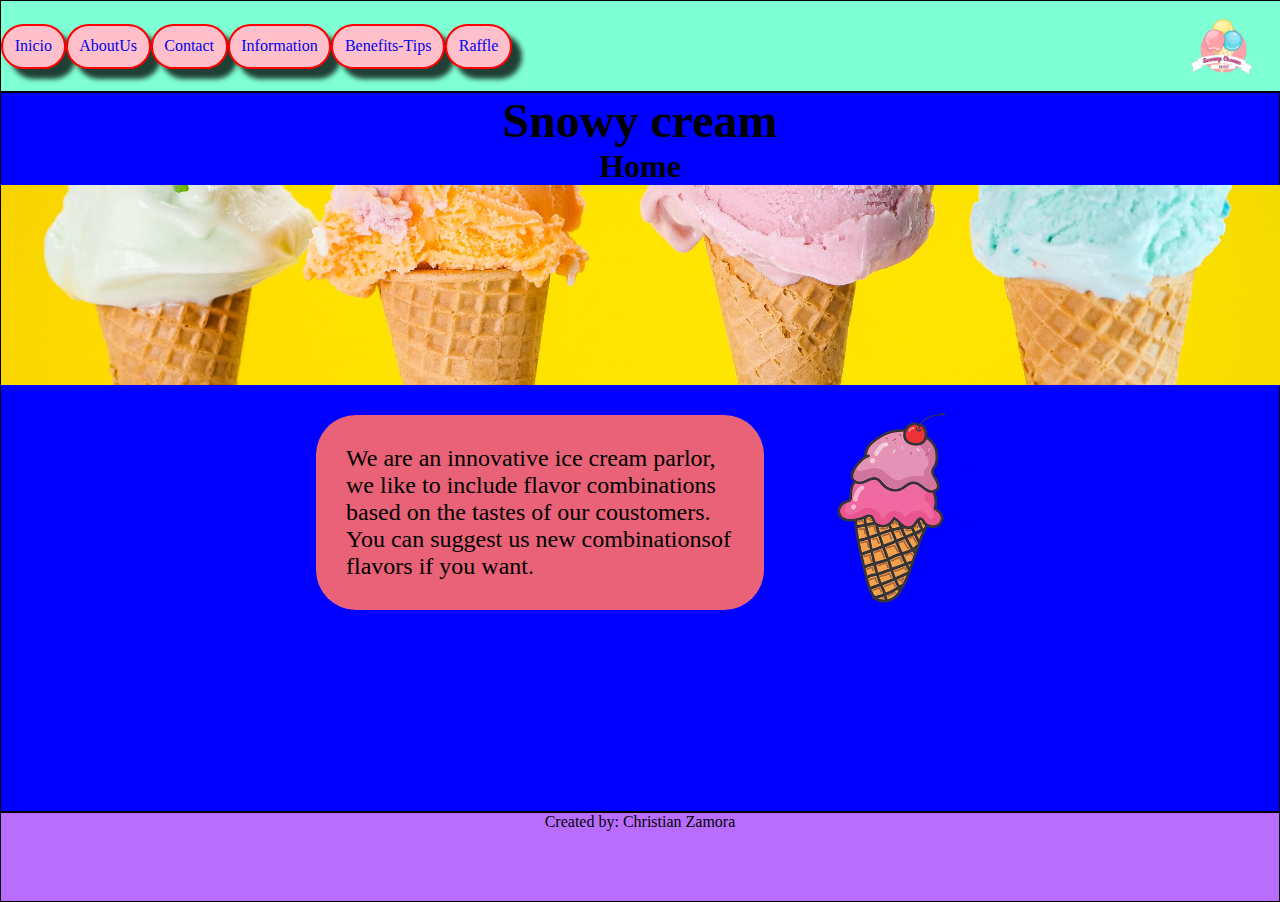
<file: index.html>
<!DOCTYPE html>
<html lang="en">
  <head>
    <meta charset="UTF-8" />
    <meta name="viewport" content="width=device-width, initial-scale=1.0" />
    <link rel="stylesheet" href="./style.css" />
    <link rel="shortcut icon" href="./sources/icon.png" type="image/x-icon" />
    <title>Snowy cream Home</title>
  </head>
  <body>
    <div class="layout1">
      <header>
        <!--Encabezado pagina principal -->
        <div class="header">
          <nav class="navbar">
            <a href="./index.html">Inicio</a>
            <a href="./aboutUs.html">AboutUs</a>
            <a href="./contact.html">Contact</a>
            <a href="./information.html">Information</a>
            <a href="./benefitsTips.html">Benefits-Tips</a>
            <a href="./raffle.html">Raffle</a>
          </nav>
          <img class="logo" src="./sources/logo.png" alt="Logo" />
        </div>
      </header>

      <main>
        <!--Contenido del html, textos imagenes etc-->
        <div class="boxa">
          <h1>Snowy cream</h1>
          <h2>Home</h2>
          <img class="banner" src="./sources/icecream.jpg" alt="Banner" />
        </div>

        <div class="box1">
          <p class="texto">
            We are an innovative ice cream parlor, we like to include flavor
            combinations based on the tastes of our coustomers. You can suggest
            us new combinationsof flavors if you want.
          </p>
          <img class="imagen1" src="./sources/icon.png" alt="icecream" />
        </div>
      </main>

      <footer>
        <!--Pie de pagina con datos del creador-->
        <p>Created by: Christian Zamora</p>
      </footer>
    </div>
  </body>
</html>
</file>
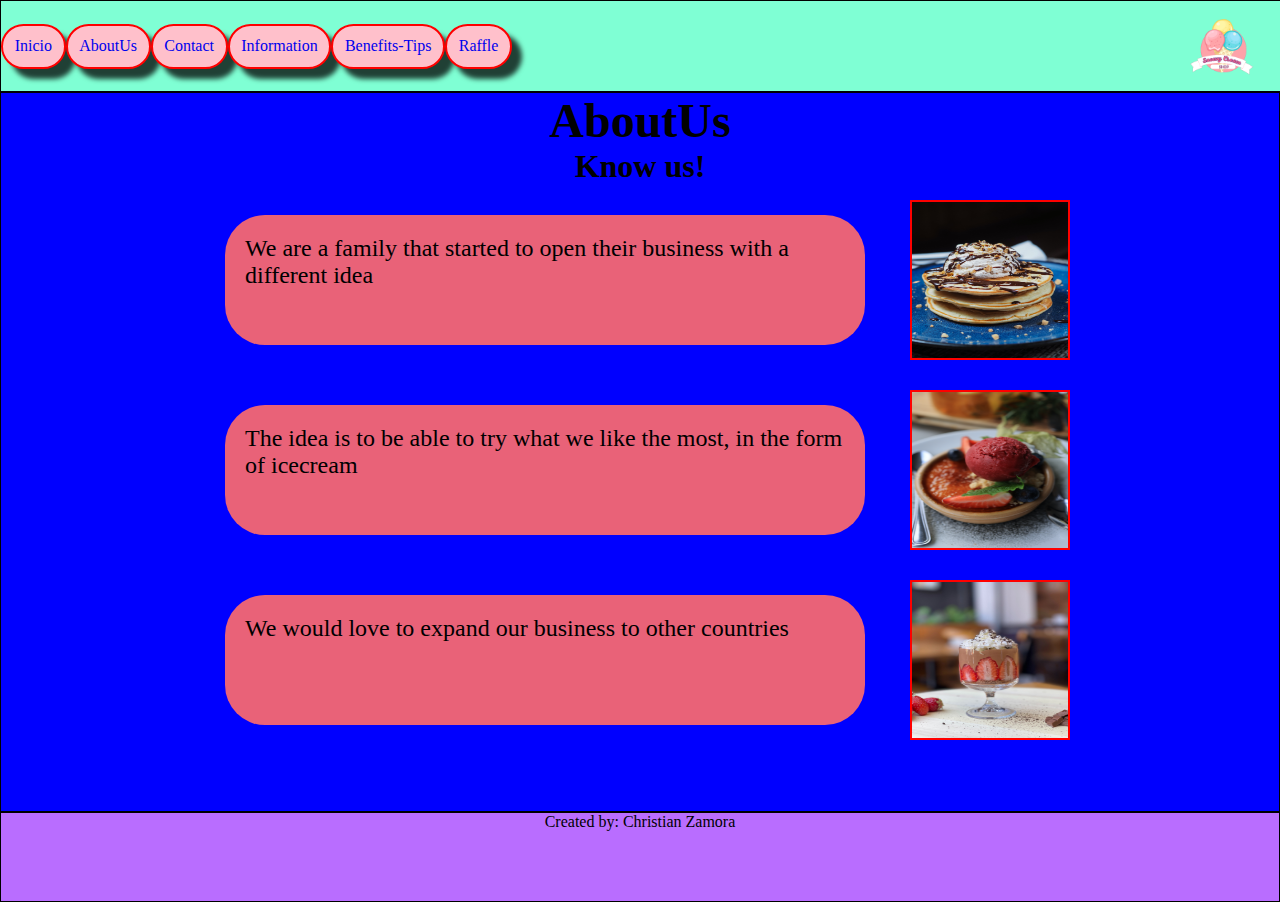
<file: aboutUs.html>
<!DOCTYPE html>
<html lang="en">
  <head>
    <meta charset="UTF-8" />
    <meta name="viewport" content="width=device-width, initial-scale=1.0" />
    <link rel="stylesheet" href="./style.css" />
    <link rel="shortcut icon" href="./sources/icon.png" type="image/x-icon" />
    <title>Snowy cream aboutUs</title>
  </head>
  <body>
    <header>
      <!--Encabezado pagina principal -->
      <div class="header">
        <nav class="navbar">
          <a href="./index.html">Inicio</a>
          <a href="./aboutUs.html">AboutUs</a>
          <a href="./contact.html">Contact</a>
          <a href="./information.html">Information</a>
          <a href="./benefitsTips.html">Benefits-Tips</a>
          <a href="./raffle.html">Raffle</a>
        </nav>
        <img class="logo" src="./sources/logo.png" alt="Logo" />
      </div>
    </header>

    <main>
      <!--Contenido del html, textos imagenes etc-->
      <div class="main_about">
        <h1>AboutUs</h1>
        <h2>Know us!</h2>
        <div class="contenedor">
          <div class="box_about">
            <p class="texto1">
              We are a family that started to open their business with a
              different idea
            </p>
            <img
              class="imagena"
              src="./sources/pancakes-ice.jpg"
              alt="pancakes"
            />
          </div>
          <div class="box_about">
            <p class="texto1">
              The idea is to be able to try what we like the most, in the form
              of icecream
            </p>
            <img class="imagena" src="./sources/redcream.jpg" alt="redcream" />
          </div>

          <div class="box_about">
            <p class="texto1">
              We would love to expand our business to other countries
            </p>
            <img
              class="imagena"
              src="./sources/strawberry.jpg"
              alt="strawberry"
            />
          </div>
        </div>
      </div>
    </main>

    <footer>
      <!--Pie de pagina con datos del creador-->
      <p>Created by: Christian Zamora</p>
    </footer>
  </body>
</html>
</file>
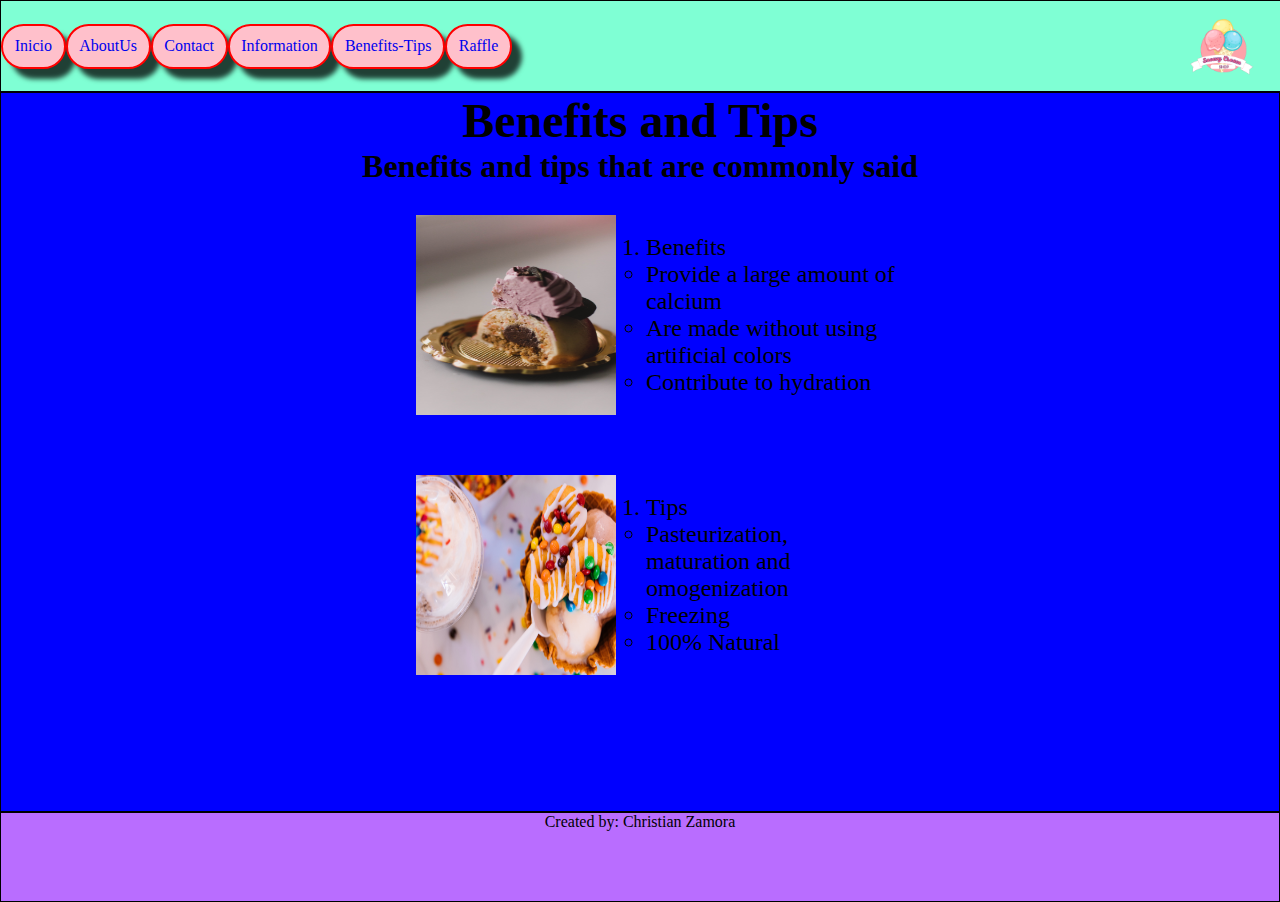
<file: benefitsTips.html>
<!DOCTYPE html>
<html lang="en">
  <head>
    <meta charset="UTF-8" />
    <meta name="viewport" content="width=device-width, initial-scale=1.0" />
    <link rel="stylesheet" href="./style.css" />
    <link rel="shortcut icon" href="./sources/icon.png" type="image/x-icon" />
    <title>Snowy cream benefits-tips</title>
  </head>
  <body>
    <header>
      <!--Encabezado pagina principal -->
      <div class="header">
        <nav class="navbar">
          <a href="./index.html">Inicio</a>
          <a href="./aboutUs.html">AboutUs</a>
          <a href="./contact.html">Contact</a>
          <a href="./information.html">Information</a>
          <a href="./benefitsTips.html">Benefits-Tips</a>
          <a href="./raffle.html">Raffle</a>
        </nav>
        <img class="logo" src="./sources/logo.png" alt="Logo" />
      </div>
    </header>

    <main>
      <h1>Benefits and Tips</h1>
      <h2>Benefits and tips that are commonly said</h2>
      <div class="lista1">
        <img
          class="imagen4"
          src="./sources/candy-icecream.jpg"
          alt="candy icecream"
        />
        <ol>
          <li class="li">
            Benefits
            <ul>
              <li>Provide a large amount of calcium</li>
              <li>Are made without using artificial colors</li>
              <li>Contribute to hydration</li>
            </ul>
          </li>
        </ol>
      </div>
      <div class="lista1">
        <img class="imagen4" src="./sources/cream-ice.jpg" alt="cream ice" />
        <ol>
          <li class="li">
            Tips
            <ul>
              <li>Pasteurization, maturation and omogenization</li>
              <li>Freezing</li>
              <li>100% Natural</li>
            </ul>
          </li>
        </ol>
      </div>
    </main>

    <footer>
      <!--Pie de pagina con datos del creador-->
      <p>Created by: Christian Zamora</p>
    </footer>
  </body>
</html>
</file>
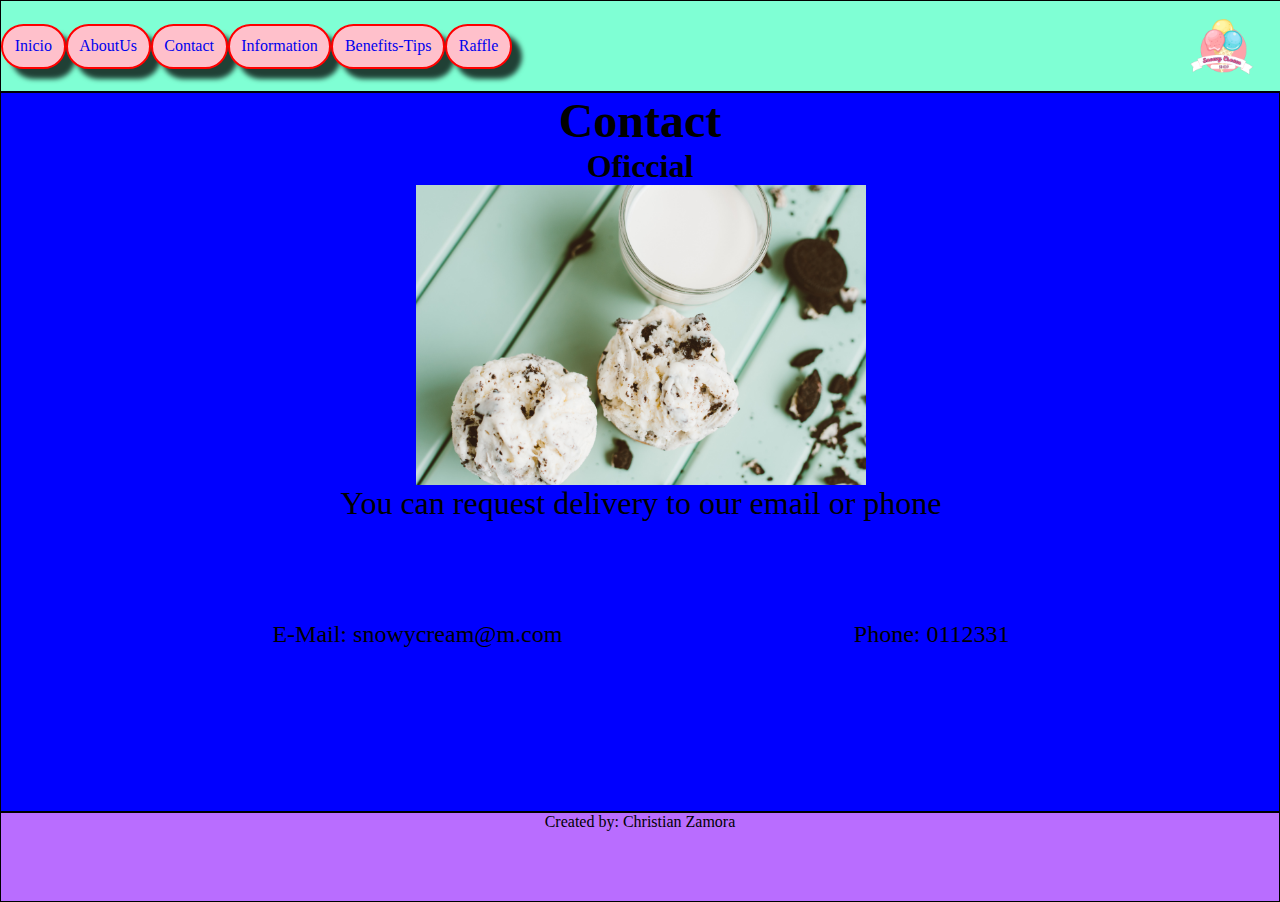
<file: contact.html>
<!DOCTYPE html>
<html lang="en">
  <head>
    <meta charset="UTF-8" />
    <meta name="viewport" content="width=device-width, initial-scale=1.0" />
    <link rel="stylesheet" href="./style.css" />
    <link rel="shortcut icon" href="./sources/icon.png" type="image/x-icon" />
    <title>Snowy cream contact</title>
  </head>
  <body>
    <header>
      <!--Encabezado pagina principal -->
      <div class="header">
        <nav class="navbar">
          <a href="./index.html">Inicio</a>
          <a href="./aboutUs.html">AboutUs</a>
          <a href="./contact.html">Contact</a>
          <a href="./information.html">Information</a>
          <a href="./benefitsTips.html">Benefits-Tips</a>
          <a href="./raffle.html">Raffle</a>
        </nav>
        <img class="logo" src="./sources/logo.png" alt="Logo" />
      </div>
    </header>

    <main>
      <!--Contenido del html, textos imagenes etc-->
      <h1>Contact</h1>
      <h2>Oficcial</h2>
      <div class="box3">
        <img
          class="imagenc"
          src="./sources/two-icecream.jpg"
          alt="two icecream"
        />
        <p>You can request delivery to our email or phone</p>
      </div>
      <div class="box4">
        <p>E-Mail: snowycream@m.com</p>
        <p>Phone: 0112331</p>
      </div>
    </main>

    <footer>
      <!--Pie de pagina con datos del creador-->
      <p>Created by: Christian Zamora</p>
    </footer>
  </body>
</html>
</file>
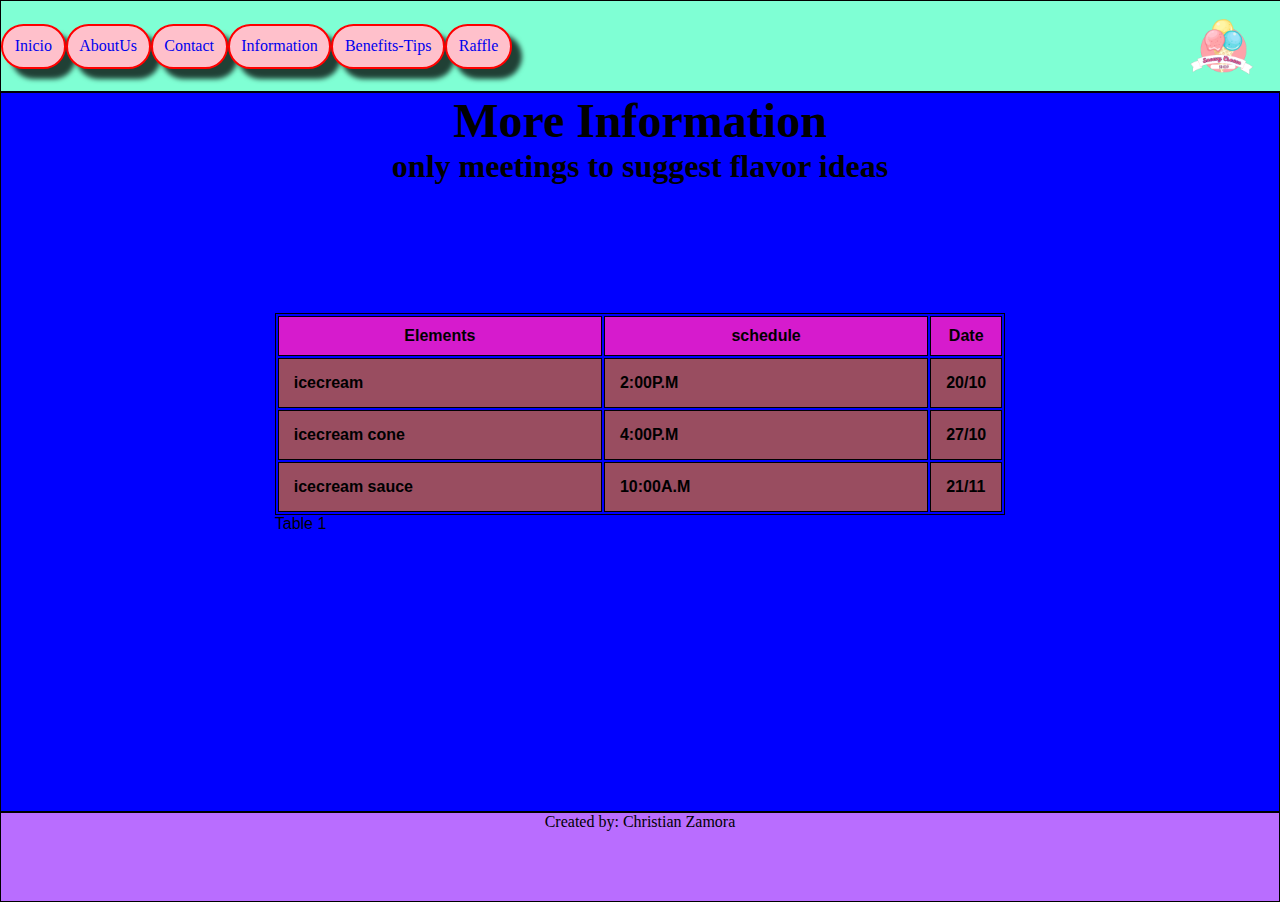
<file: information.html>
<!DOCTYPE html>
<html lang="en">
  <head>
    <meta charset="UTF-8" />
    <meta name="viewport" content="width=device-width, initial-scale=1.0" />
    <link rel="stylesheet" href="./style.css" />
    <link rel="shortcut icon" href="./sources/icon.png" type="image/x-icon" />
    <title>Snowy cream information</title>
  </head>
  <body>
    <header>
      <!--Encabezado pagina principal -->
      <div class="header">
        <nav class="navbar">
          <a href="./index.html">Inicio</a>
          <a href="./aboutUs.html">AboutUs</a>
          <a href="./contact.html">Contact</a>
          <a href="./information.html">Information</a>
          <a href="./benefitsTips.html">Benefits-Tips</a>
          <a href="./raffle.html">Raffle</a>
        </nav>
        <img class="logo" src="./sources/logo.png" alt="Logo" />
      </div>
    </header>

    <main>
      <h1>More Information</h1>
      <h2>only meetings to suggest flavor ideas</h2>
      <div class="layout">
        <table>
          <caption>
            Table 1
          </caption>
          <thead>
            <tr>
              <th>Elements</th>
              <th>schedule</th>
              <th>Date</th>
            </tr>
          </thead>
          <tbody>
            <tr>
              <td>icecream</td>
              <td>2:00P.M</td>
              <td>20/10</td>
            </tr>
            <tr>
              <td>icecream cone</td>
              <td>4:00P.M</td>
              <td>27/10</td>
            </tr>
            <tr>
              <td>icecream sauce</td>
              <td>10:00A.M</td>
              <td>21/11</td>
            </tr>
          </tbody>
        </table>
      </div>
    </main>

    <footer>
      <!--Pie de pagina con datos del creador-->
      <p>Created by: Christian Zamora</p>
    </footer>
  </body>
</html>
</file>
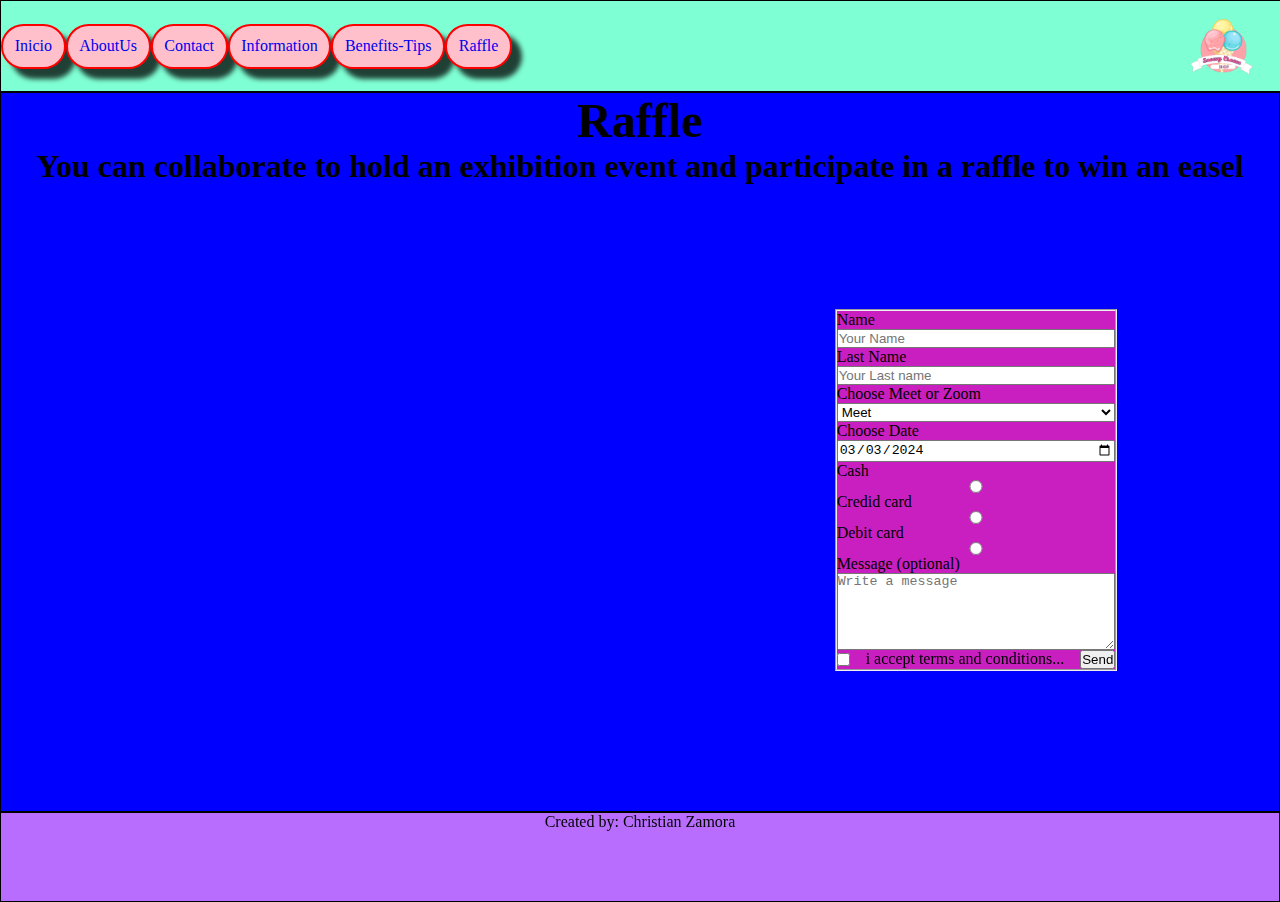
<file: raffle.html>
<!DOCTYPE html>
<html lang="en">
  <head>
    <meta charset="UTF-8" />
    <meta name="viewport" content="width=device-width, initial-scale=1.0" />
    <link rel="stylesheet" href="./style.css" />
    <link rel="shortcut icon" href="./sources/icon.png" type="image/x-icon" />
    <title>Raffle</title>
  </head>
  <body>
    <header>
      <!--Encabezado pagina principal -->
      <div class="header">
        <nav class="navbar">
          <a href="./index.html">Inicio</a>
          <a href="./aboutUs.html">AboutUs</a>
          <a href="./contact.html">Contact</a>
          <a href="./information.html">Information</a>
          <a href="./benefitsTips.html">Benefits-Tips</a>
          <a href="./raffle.html">Raffle</a>
        </nav>
        <img class="logo" src="./sources/logo.png" alt="Logo" />
      </div>
    </header>

    <main>
      <h1>Raffle</h1>
      <h2>
        You can collaborate to hold an exhibition event and participate in a
        raffle to win an easel
      </h2>
      <div class="content">
        <div class="boxl">
          <iframe
            src="https://www.google.com/maps/embed?pb=!1m18!1m12!1m3!1d7865.993947458384!2d-118.4967459964112!3d34.011971512819386!2m3!1f0!2f0!3f0!3m2!1i1024!2i768!4f13.1!3m3!1m2!1s0x80c2a4d74d5ea79b%3A0xcd9a111aced18f4d!2sMuelle%20de%20Santa%20M%C3%B3nica!5e0!3m2!1ses-419!2smx!4v1718384917525!5m2!1ses-419!2smx"
            class="maps"
            style="border: 0"
            allowfullscreen=""
            loading="lazy"
            referrerpolicy="no-referrer-when-downgrade"
          ></iframe>
        </div>
        <div class="boxr">
          <form action="./sources/show_data.html" method="get">
            <fieldset>
              <label class="label">
                Name
                <input
                  type="text"
                  name="Name"
                  placeholder="Your Name"
                  required
                />
              </label>

              <label class="label">
                Last Name
                <input
                  type="text"
                  name="Last name"
                  placeholder="Your Last name"
                  required
                />
              </label>

              <label class="label">
                Choose Meet or Zoom
                <select name="select">
                  <option value="Meet">Meet</option>
                  <option value="Zoom">Zoom</option>
                </select>
              </label>

              <label class="label">
                Choose Date
                <input type="date" name="date" id="" value="2024-03-03" />
              </label>

              <label class="label">
                Cash
                <input type="radio" name="radio" id="" value="Cash" />
              </label>

              <label class="label">
                Credid card
                <input type="radio" name="radio" id="" value="Credid" />
              </label>

              <label class="label">
                Debit card
                <input type="radio" name="radio" id="" value="Debit" />
              </label>

              <label class="label">
                Message (optional)
                <textarea
                  name="textarea"
                  cols="20"
                  rows="5"
                  placeholder="Write a message"
                  id=""
                ></textarea>
              </label>

              <label class="check">
                <button>Send</button>
                i accept terms and conditions...
                <input
                  type="checkbox"
                  name="confirm"
                  required
                  value="confirm"
                />
              </label>
            </fieldset>
          </form>
        </div>
      </div>
    </main>

    <footer>
      <!--Pie de pagina con datos del creador-->
      <p>Created by: Christian Zamora</p>
    </footer>
  </body>
</html>
</file>
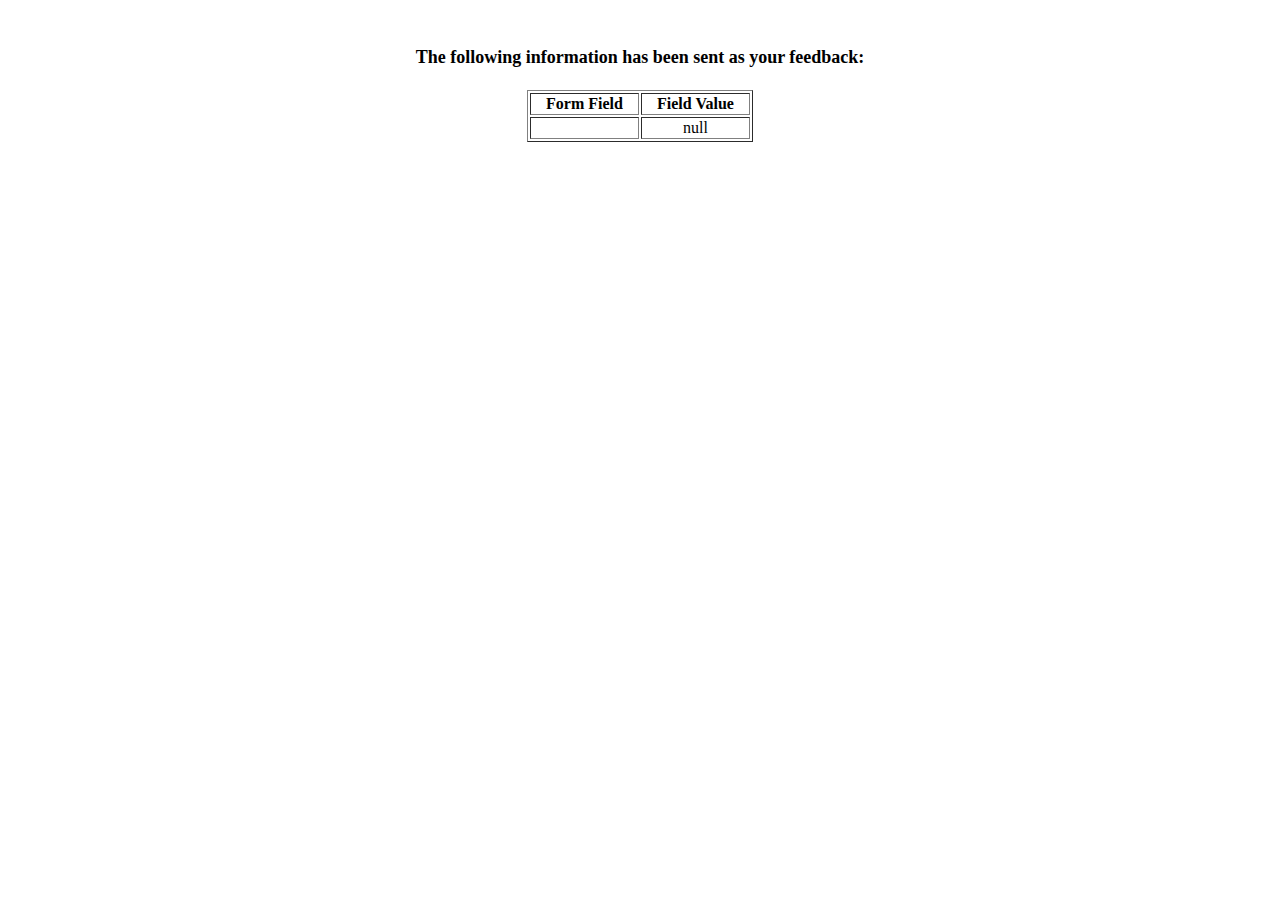
<file: sources/show_data.html>
<html>
<head>
<title>Feedback Sent</title>
</head>
<body>
<p align=center>&nbsp;</p>
<h1 align=center><font size="+1">The following information has been sent as your
  feedback:</font></h1>

<table border="1" align=center width="226">
  <tr>
    <th align="center">Form Field</th>
    <th align="center">Field Value</th>
  </tr>

<script language="javascript">
var args = location.search.substr(1).split('&');
for (var i = 0; i < args.length; ++i) {
  var parts = args[i].split('=');
  if (parts != null) {
    var field = parts[0];
    var value = parts[1];
    if (value == null) {
      value = "null"
    }
    else {
      value = '"' + unescape(value.replace(/\+/g, ' ')) + '"';
    }

    document.writeln('<tr><td align="center">' + field + '</td>');
    document.writeln('<td align="center">' + value + '</td></tr>');
  }
}
</script>

<noscript>
<tr><td>
<p>You need to turn on Javascript in your browser.</p>

<p>In Microsoft Internet Explorer 4 or greater:</p>
<ul>
<li>From the "Tools" menu (in IE 4, it's the "View" menu), select "Internet Options".</li>
<li>Click on the "Security" tab.</li>
<li>Click on the "Custom Level" button. (In IE 4, select "Custom"
and then click on "Settings...".)</li>
<li>Under "Active scripting" make sure "Enable" is selected.</li>
</ul>

<p>In Netscape version 4 or greater:</p>
<ul>
<li>From the <b>Edit</b> menu, select <b>Preferences</b>.</li>
<li>In the <b>Category</b> list on the left, click on the word "Advanced".</li>
<li>In the panel on the right, make sure "Enable JavaScript" is checked.</li>
<li>Click the <b>OK</b> button.</li>
</ul>

</td></tr>
</noscript>

</table>
</body>
</html>
</file>
<file: style.css>
*{/*Normalizar Primero*/    
    margin: 0px;
    padding: 0px;
    box-sizing: border-box;   
}/*-------------------------------------------------------------------------*/
.layout1{
    display: flex;
    flex-direction: column;
    min-height: 100%;
}/*-------------------------------------------------------------------------*/
main{
    display: flex;
    flex-direction: column;
    min-height: 80vh;
    width: 100%;
    background-color: blue;
    border: .5px solid black;
}/*-------------------------------------------------------------------------*/
footer{
    display: flex;
    flex-direction: column;
    min-height: 10vh;
    width: 100%;
    background-color: rgb(185, 109, 255);
    border: .5px solid black;
    text-align: center;
}/*-------------------------------------------------------------------------*/
.header{
    min-height: 10vh;
    width: 100%;
    display: flex;
    flex-direction: row;
    justify-content: space-between;
    font-size: 2em;
    background-color: aquamarine;
    border: .5px solid black;
    box-sizing: content-box;
}/*-------------------------------------------------------------------------*/
.boxa{
    width: 100%;
    height: 100%;
    display: flex;
    flex-direction: column;
}/*-------------------------------------------------------------------------*/
.logo{
    width: 10%;
    height: 10vh;
    object-fit: contain;
    display: flex;
    align-items: end;
}/*-------------------------------------------------------------------------*/
.navbar{
    width: 100%;
    display: flex;
    align-content: center;
    flex-wrap: wrap;
}/* ------------------------------------------------------------------------- */
.navbar a{
    display: flex;
    justify-content: center;
    text-decoration: none;
    height: 50%;
    padding: 1%;
    border-radius: 40px;
    background-color: pink;
    border: 2px solid red;
    cursor: pointer;
    font-size: .5em;
    box-shadow: 10px 10px 5px 0px rgba(0,0,0,0.75);
}/*-------------------------------------------------------------------------*/
h1{
    text-align: center;
    font-size: 3em;
}/*-------------------------------------------------------------------------*/
h2{
    text-align: center;
    font-size: 2em;
} /*-------------------------------------------------------------------------*/
.banner{
    width: 100vw;
    height: 200px;
    object-fit: cover;
}/*-------------------------------------------------------------------------*/
.box1{ 
    width: 100%;
    display: flex;
    align-items: center;
    justify-content: center;
    flex-wrap: wrap;
}/*-------------------------------------------------------------------------*/
.texto{
    width: 80%;
    padding: 30px;
    margin: 30px;
    background-color: rgb(233, 98, 120);
    font-size: 1.5em;
    border-radius: 40px;
}/*-------------------------------------------------------------------------*/
.texto1{
    width: 50vw;
    padding: 20px;
    background-color: rgb(233, 98, 120);
    font-size: 1.5em;
    border-radius: 40px;
    margin: 30px;
}/*-------------------------------------------------------------------------*/
.imagen1{
    height: 200px;
    width: 200px;
    object-fit: contain;
}/*-------------------------------------------------------------------------*/
.imagena{
    height: 160px;
    width: 160px;
    margin: 15px;
    border: 2px solid red;
}/*-------------------------------------------------------------------------*/
.imagencaja{
    display: flex;
    flex-direction: column;
    justify-content: center;
}/*-------------------------------------------------------------------------*/
.textocaja{
    display: flex;
    flex-direction: column;
    justify-content: space-between;
}/*-------------------------------------------------------------------------*/
.contenedor{
    width: 100%;
    display: flex;
    flex-direction: column;
    justify-content: center;
}/*-------------------------------------------------------------------------*/
.imagenc{
    width: 50%;
    height: 300px;
    object-fit: contain;
}/*-------------------------------------------------------------------------*/
.box3{
    width: 100vw;
    display: flex;
    flex-direction: column;
    justify-content: center;
    align-items: center;
    font-size: 2em;
}/*-------------------------------------------------------------------------*/
.box4{
    width: 100vw;
    height: 25vh;
    gap: 20px;
    display: flex;
    flex-direction: row;
    justify-content: space-evenly;
    align-items: center;
    font-size: 1.5em;
}/*-------------------------------------------------------------------------*/
.imagen4{
    width: 200px;
    height: 200px;
    margin: 30px;
}/*-------------------------------------------------------------------------*/
.lista1{
    width: 100vw;
    display: flex;
    flex-direction: row;
    justify-content: center;
    align-items: center;
    flex-wrap: wrap;
    font-size: 1.5em;
}/*-------------------------------------------------------------------------*/
.li{
    width: 250px;
}/*-------------------------------------------------------------------------*/
table, th, td, tr {
    font-family: Arial, Helvetica, sans-serif;
    border: 1px solid black;
}/*-------------------------------------------------------------------------*/
.layout{
    width: 100%;
    margin-top: 10%;
    display: flex;
    flex-direction: column;
    align-items: center;
}/*-------------------------------------------------------------------------*/
th{
    background-color: rgb(214, 27, 205);
    font-weight: bold;
    font-size: 1em;
    padding: 10px;
    width: 30%;
}/*-------------------------------------------------------------------------*/
td{
    background-color: rgb(153, 77, 96);
    font-weight: bold;
    font-size: 1em;
    padding: 15px;
    width: 30%;
}/*-------------------------------------------------------------------------*/
caption{
    caption-side: bottom;
    text-align: left;
}/*-------------------------------------------------------------------------*/
.content{
    width: 100vw;
    justify-content: center;
    align-items: center;
    display: flex;
    flex-direction: row;
    gap: 30px;
    margin-top: 5%;
    margin-bottom: 5%;
}/*-------------------------------------------------------------------------*/
.boxl{
    width: 50%;
    display: flex;
    justify-content: center;
}/*-------------------------------------------------------------------------*/
.boxr{
    width: 50%;
    display: flex;
    justify-content: center;
    align-content: center;
    box-sizing: content-box;
}/*-------------------------------------------------------------------------*/
.maps{
    width: 50vw;
    height: 50vh;
    margin-left: 5%;
    margin-top: 2rem;
}/*-------------------------------------------------------------------------*/
form{
    display: flex;
    flex-direction: column;
    justify-content: center;
    gap: 1rem;
}/*-------------------------------------------------------------------------*/
.label{
    display: flex;
    flex-direction: column;
}/*-------------------------------------------------------------------------*/
.check{
    display: flex;
    flex-direction: row-reverse;
    gap: 1rem;
}/*-------------------------------------------------------------------------*/
fieldset{
    background-color: rgb(201, 31, 192);
}/*-------------------------------------------------------------------------*/
.main_about{
    width: 100%;
    display: flex;
    flex-direction: column;
}/*-------------------------------------------------------------------------*/
.box_about{
    width: 100%;
    display: flex;
    flex-direction: row;
    align-content: center;
    justify-content: center;
}/*-------------------------------------------------------------------------*/
@media screen and (min-width: 769px  ) {
    .texto{
        width: 35vw;
    }
    td, th{
        width: 45%;
    }
}/*-------------------------------------------------------------------------*/
@media screen and (max-height: 980px  ){
    .imagenc{
        width: 80%;
    }
}/*-------------------------------------------------------------------------*/
@media screen and (max-width: 768px  ){
    .content{
        flex-direction: column;
        margin-top: 20px;   
    }
    .boxl{
        width: 100%;       
    }
    .boxr{
        width: 100%;
    }
    .maps{
        width: 80%;
    }

}/*-------------------------------------------------------------------------*/
</file>
